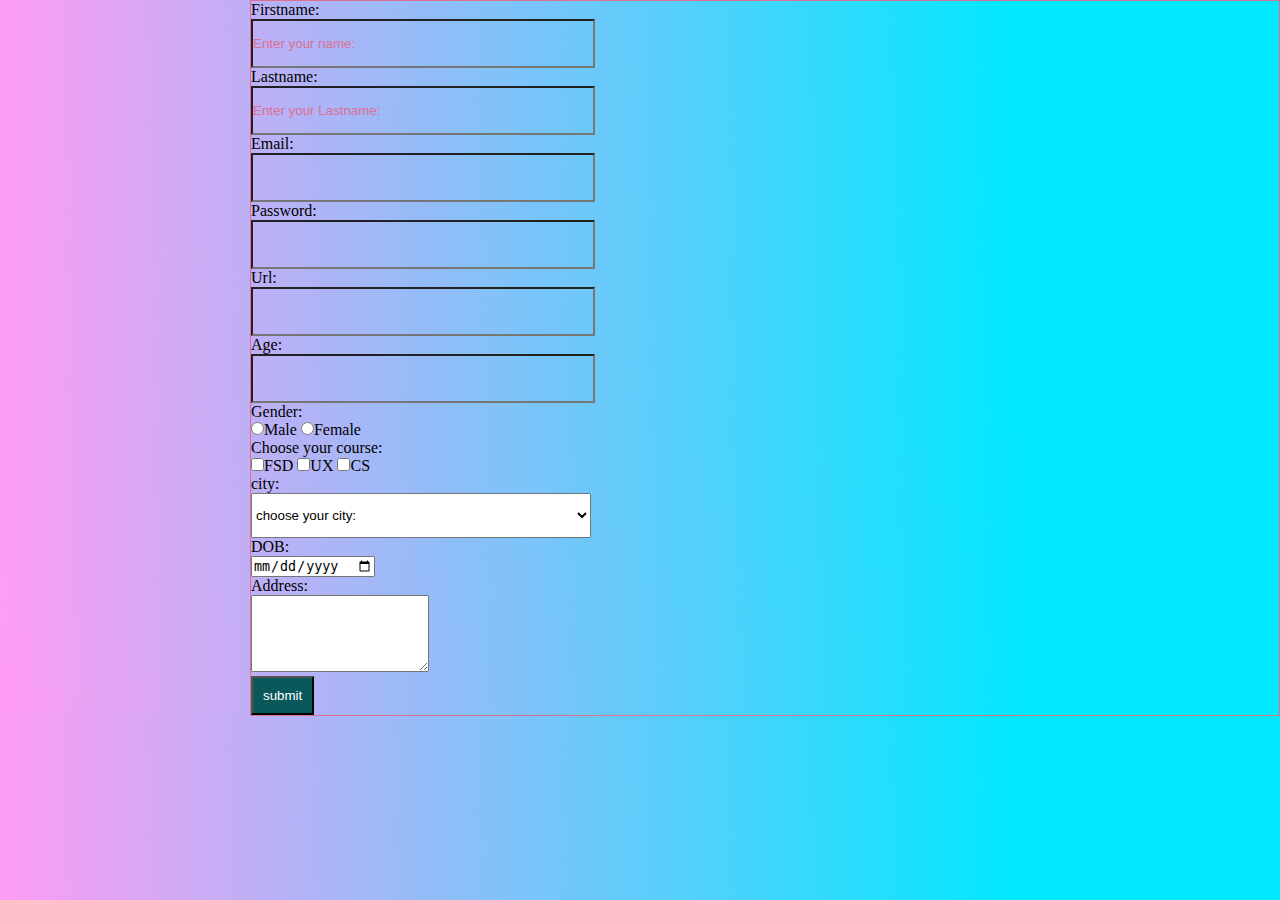
<file: form.html>
<!DOCTYPE html>
<html lang="en">
<head>
    <meta charset="UTF-8">
    <meta name="viewport" content="width=device-width, initial-scale=1.0">
    <title>form creation</title>
    <link rel="stylesheet" href="form.css">
</head>
<body>
    <form>
         <label>Firstname:</label>
         <input type="text"
         placeholder="Enter your name:"><br>
         <label>Lastname:</label>
         <input type="text"
         placeholder="Enter your Lastname:" title="it's your father name"> <br>
         <label>Email:</label>
         <input type="Email"><br>
         <label>Password:</label>
         <input type="text" pattern="(?=.*\d)(?=.*[a-z])(?=.*[a-z]).{6,}" 
         title="must type 8 characters"><br>
         <label>Url:</label>
         <input type="Url"><br>
         <label>Age:</label>
         <input type="Number"><br>
         <label>Gender:</label>
         <input type="radio">Male
         <input type="radio">Female <br>
         <label>Choose your course:</label>
         <input type="checkbox">FSD
         <input type="checkbox">UX
         <input type="checkbox">CS <br>
         
        <label>city:</label>
        <select>
           <option>choose your city:</option>
           <option>chennai:</option>
           <option>Tirupur:</option>
           <option>kovilpatti:</option>
        </select><br>
         <label>DOB:</label>
         <input type="Date"><br>
         <label>Address:</label>
         <textarea rows="5">
         </textarea>
         <br>
         <button>submit</button>

         

         
         
         

    </form>        
</body>
</html>
</file>
<file: form.css>
*
{
    margin: 0;
    padding:0;
} 
 body
 {
    background: linear-gradient(89deg,rgba(255,0,223,0.39) 0%, #00e9ff 80%);

 }
 form
 {
    margin-left: 250px;
    border: 1px solid palevioletred; 
 }
 input[type="text"],input[type="Password"],
 input[type="Email"],input[type="Url"],
 input[type="number"]
 {
    height: 45px;
    width: 340px;
    background:transparent ;

 }
 select
 {
    height: 45px;
    width: 340px; 
 }
 label
 {
   display: block;
 }
 button
 {
   background-color: hsla(180, 93%, 17%, 0.959);
   color: white; 
   padding: 10px;
 }
 label
 {
    display:block;
 }
 input::placeholder
 {
   color: palevioletred
 }
</file>
